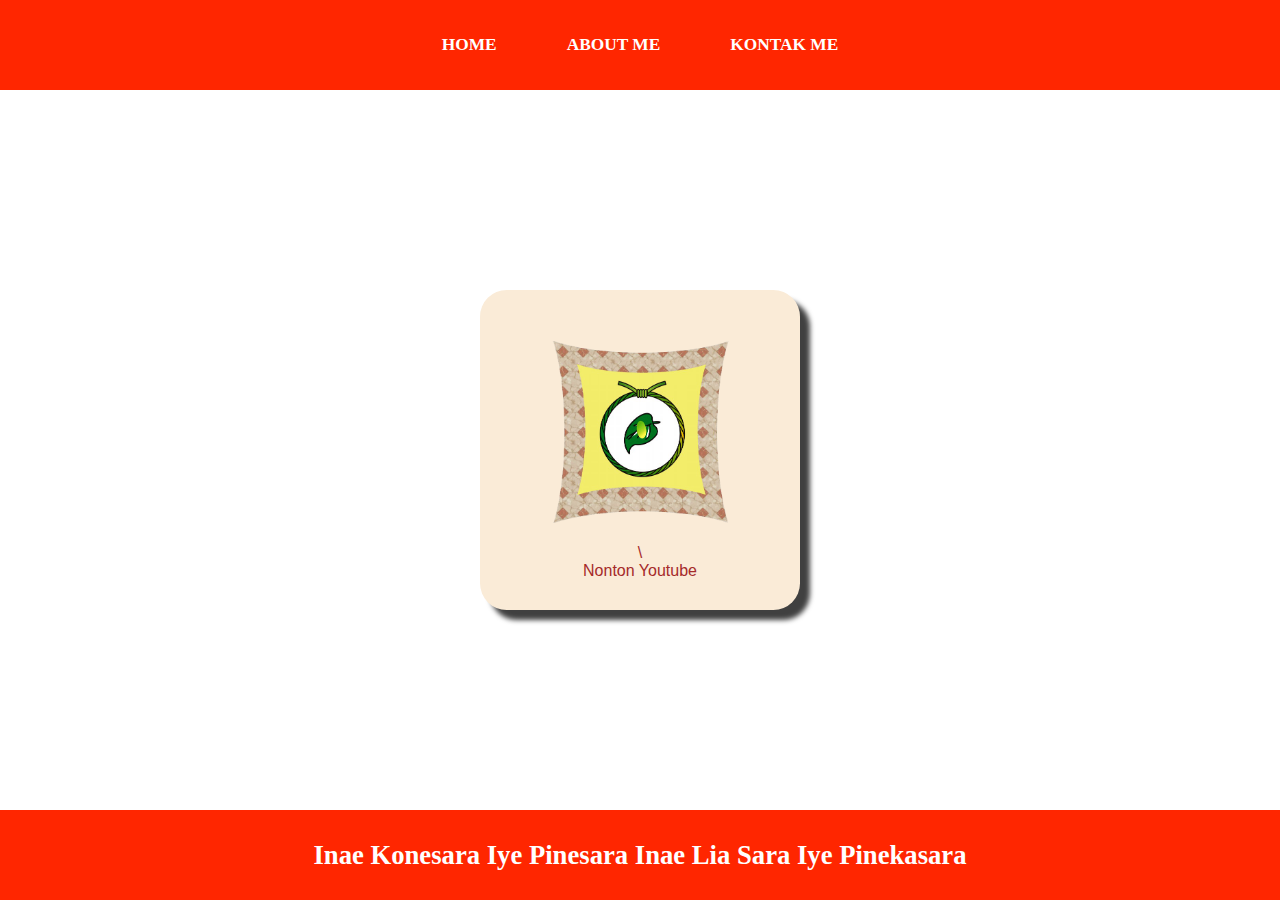
<file: index.html>
<html>
<head>
    <title>Kalosara</title>
    <link rel="Stylesheet" href="style.css"/>
</head>
<body>
    <!-- Navigatiaon -->
<div class="container-navbar">
    <ul class="ul-navbar">
        <li class="li-navbar">
        <a href="#" class="a-navbar">HOME</a>
        </li>
        <li class="li-navbar">
        <a href="About.html"class="a-navbar">ABOUT ME</a>
        </li>
        <li class="li-navbar">
        <a href="Kontak.html"class="a-navbar">KONTAK ME</a>
        </li> 
     </ul>
</div>

<!-- content -->
<div class="container-kalo">
    <a href="https://www.youtube.com/" class="a-kalo">
        <img src="kalosara.png" class="img-kalo"/>\
        <p>Nonton Youtube</p>
    </a>
    
</div>

<!-- footer -->
<div class="container-sara">
<h1 class="h1-sara">Inae Konesara Iye Pinesara Inae Lia  Sara Iye Pinekasara</h1>    
</div>
</body>
</html>
</file>
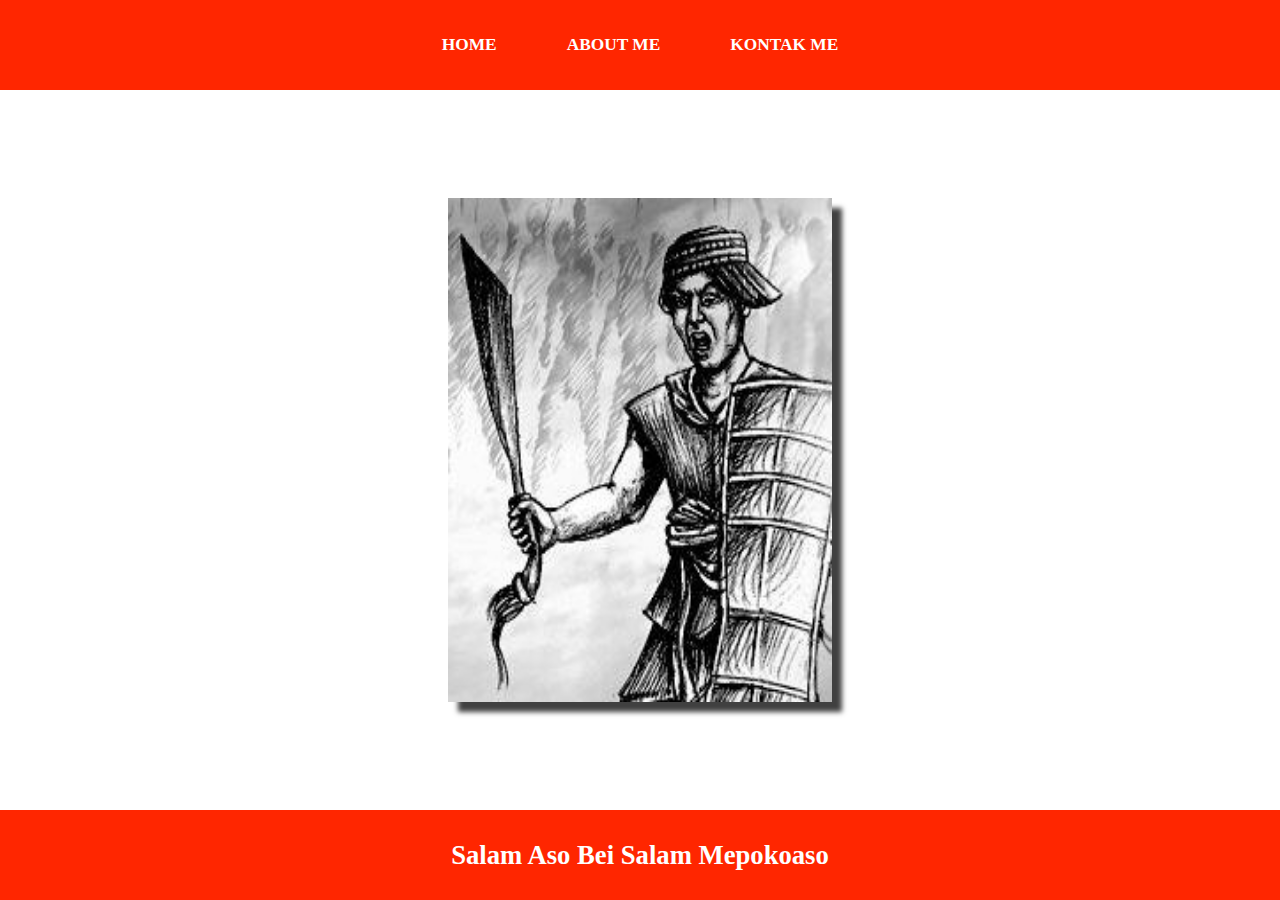
<file: About.html>
<html>
<head>
    <title>About</title>
    <link rel="Stylesheet" href="style.css"/>
</head>
<body>
    <!-- Navigatiaon -->
<div class="container-navbar">
    <ul class="ul-navbar">
        <li class="li-navbar">
        <a href="index.html" class="a-navbar">HOME</a>
        </li>
        <li class="li-navbar">
        <a href="About.html"class="a-navbar">ABOUT ME</a>
        </li>
        <li class="li-navbar">
        <a href="Kontak.html"class="a-navbar">KONTAK ME</a>
        </li> 
     </ul>
</div>

<!-- content -->
<div class="container-kalo">
        <img src="tamalaki.jpg" class="img-tamalaki"/>
</div>

<!-- footer -->
<div class="container-sara">
<h1 class="h1-sara">Salam Aso Bei Salam Mepokoaso</h1>    
</div>
</body>
</html>
</file>
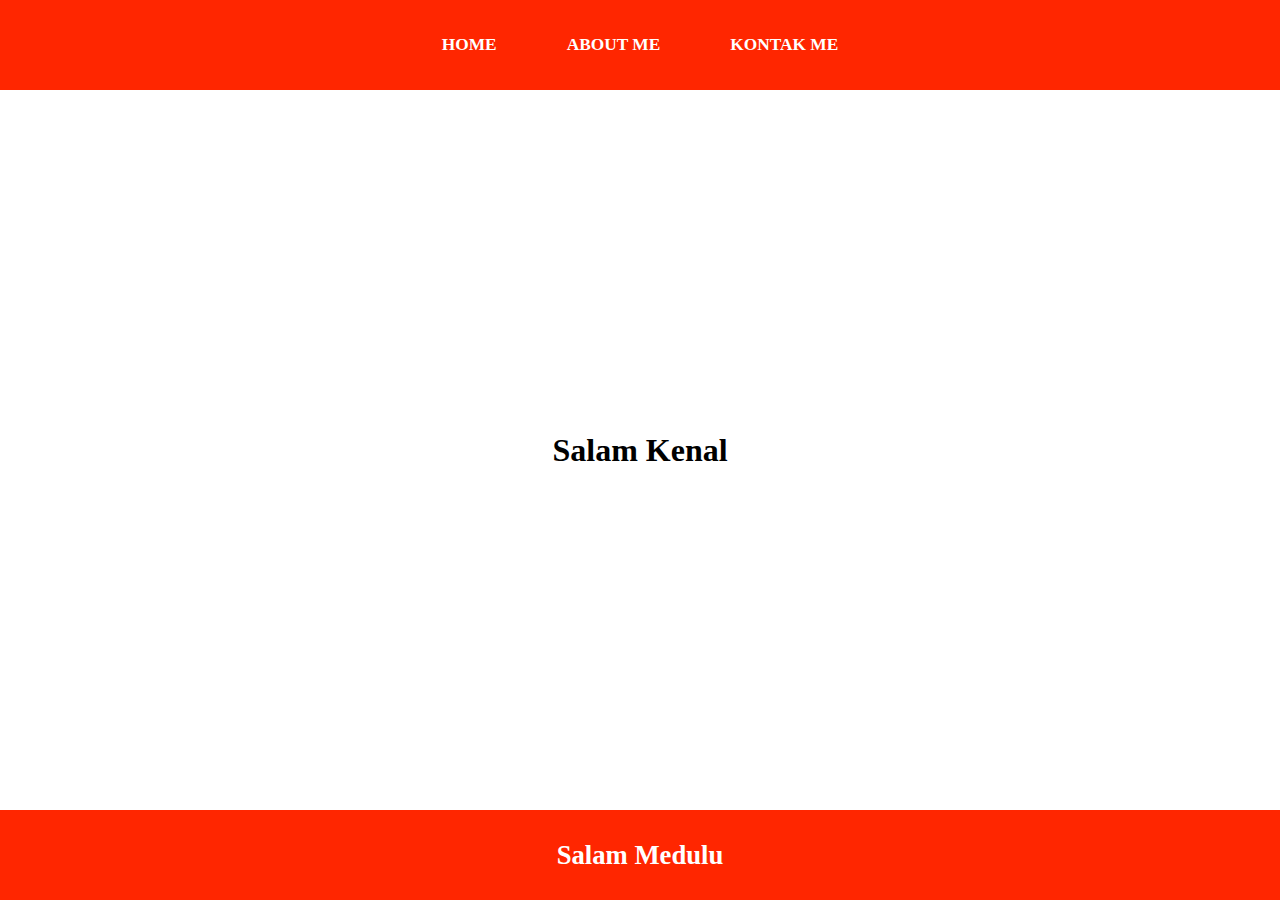
<file: Kontak.html>
<html>
<head>
    <title>InakuIbio</title>
    <link rel="Stylesheet" href="style.css"/>
</head>
<body>
    <!-- Navigatiaon -->
<div class="container-navbar">
    <ul class="ul-navbar">
        <li class="li-navbar">
        <a href="index.html" class="a-navbar">HOME</a>
        </li>
        <li class="li-navbar">
        <a href="About.html"class="a-navbar">ABOUT ME</a>
        </li>
        <li class="li-navbar">
        <a href="Kontak.html"class="a-navbar">KONTAK ME</a>
        </li> 
     </ul>
</div>

<!-- content -->
<div class="container-kalo">
  <h1>Salam Kenal</h1>
</div>

<!-- footer -->
<div class="container-sara">
<h1 class="h1-sara">Salam Medulu</h1>    
</div>
</body>
</html>
</file>
<file: style.css>
*,html{
    margin: 0;
    padding: 0;
}
.container-navbar{
    background-color: rgb(255, 38, 0);
    width: 100%;
    height: 10vh;
}
.ul-navbar{
    height:100%;
    display: flex;  
    justify-content: center;
    align-items: center;
}
.li-navbar{
    list-style-type: none;
    padding: 10px;
    margin: 25px;
    font-size: 13pt;
    color: white;
}

.li-navbar:hover{
    background-color: rgb(156, 53, 35);
    border-radius: 10px;
    transition: .4s ease-in-out;
    transition-delay: .3s;
}
.a-navbar{
    color: white;
    text-decoration: none;
    font-weight: 800;
} 
.container-kalo{
    display: flex;
    justify-content: center;
    align-items: center;
    height: 80vh;
}
.img-kalo{
  width: 70%;
  height: 70%;  
}
  .img-tamalaki{
    width: 30%;
    height: 70%;  
    box-shadow: 10px 10px 5px 0px rgba(0,0,0,0.75);
    -webkit-box-shadow: 10px 10px 5px 0px rgba(0,0,0,0.75);
    -moz-box-shadow: 10px 10px 5px 0px rgba(0,0,0,0.75);
  }

.a-kalo{
    width: 320px;
    height: 320px;
    background-color: antiquewhite;
    display: flex;
    justify-content: center;
    align-items: center;
    flex-direction: column;
    border-radius: 20pt;
    color: brown;
    text-decoration: none;
    font-size: 12pt;
    font-family:'arial'; 
    box-shadow: 10px 10px 5px 0px rgba(0,0,0,0.75);
    -webkit-box-shadow: 10px 10px 5px 0px rgba(0,0,0,0.75);
    -moz-box-shadow: 10px 10px 5px 0px rgba(0,0,0,0.75);
}
.container-sara{
height: 10vh;
background-color: rgb(255, 38, 0);
display: flex;
justify-content: center;
align-items: center;
}
.h1-sara{
    font-size: 20pt;
    font-family:'Segoe UI';
    color: white;
    

}
</file>
